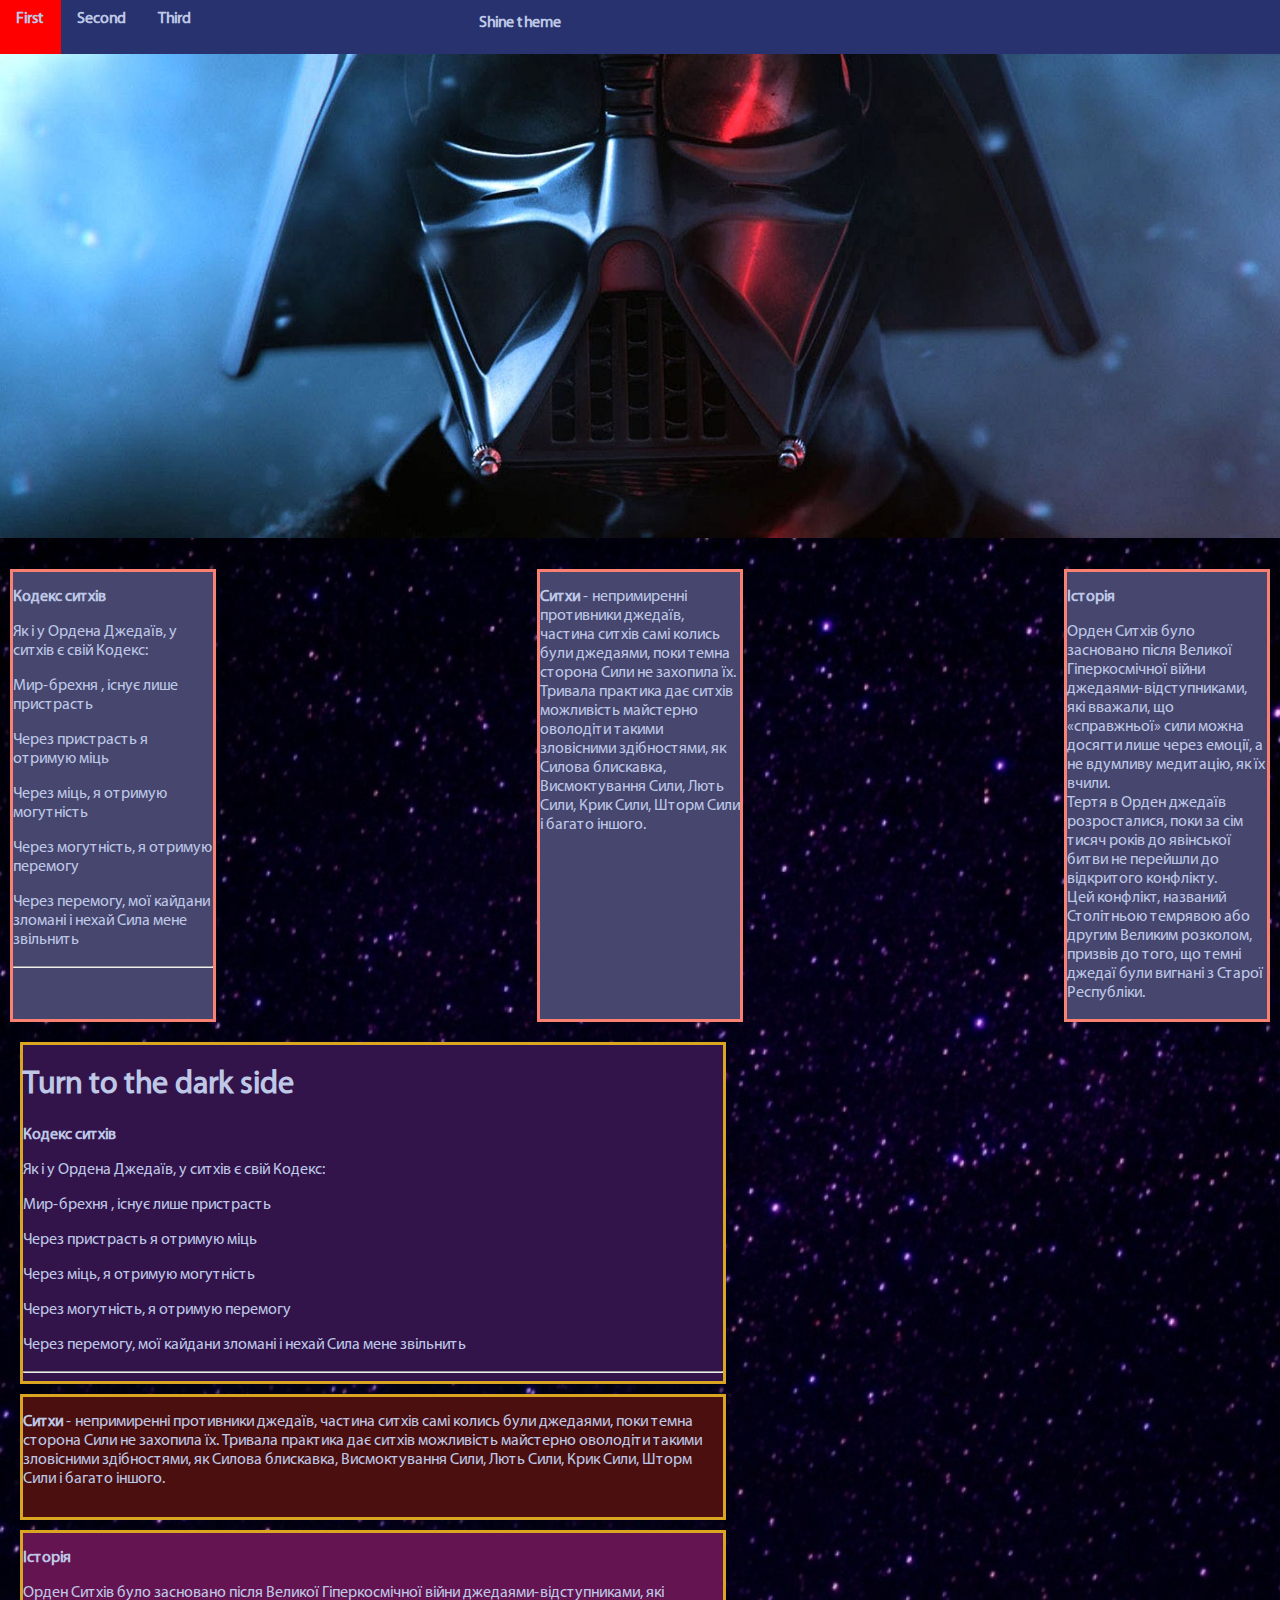
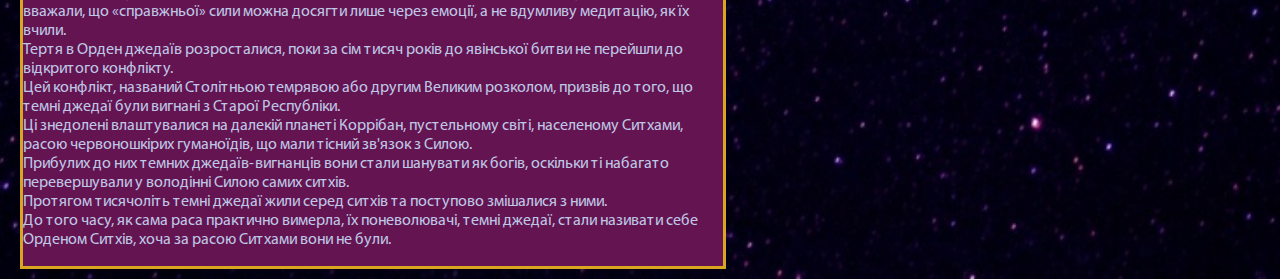
<file: Matveiev/index.html>
<!DOCTYPE html>
<html lang="en">
<head>
    <meta charset="UTF-8">
     <meta name="viewport" content="width=device-width">
    <title>Turn on the dark side</title>
    

    <link rel="stylesheet" href="style.css">
      <link rel="stylesheet" href="css/normalize.css">
    <link rel="stylesheet" href="css/Blog.css"> 
   	<link rel="stylesheet" type="text/css" href="css/fonts.css">
        
    <script src="https://ajax.googleapis.com/ajax/libs/jquery/3.3.1/jquery.min.js"></script>

</head>
<body>
	<div class="images"></div>
	
  
  <div class="navbar">
  <a href="index.html">First</a>
  <a href="second.html">Second</a>
  <div class="drop">
    <button class="dropbtn" onclick=location.href="third.html">Third 
  
    </button>
    <div class="drop-menu">
      <a href="third.html">Link 1</a>
      <a href="third.html">Link 2</a>
      <a href="third.html">Link 3</a>
    </div>
  </div>
  <div class="theme_button shine">Shine theme</div>
  <div class="theme_button black">Black theme</div>

</div>



<p><h1></h1></p>
<div class="flexbox-container">

    <div class="item item-1">


        <p>

        <p></p><strong>Кодекс ситхів</strong>
        <p>Як і у Ордена Джедаїв, у ситхів є свій Кодекс:</p>

        <p>Мир-брехня , існує лише пристрасть</p>

        <p>Через пристрасть я отримую міць</p>

        <p>Через міць, я отримую могутність</p>

        <p>Через могутність, я отримую перемогу</p>

        <p>Через перемогу, мої кайдани зломані і нехай Сила мене звільнить</p>
        <hr>




    </div>
    <div class="item item-2"> <p><strong>Ситхи</strong> - непримиренні противники джедаїв,
        частина ситхів самі колись були джедаями,
        поки темна сторона Сили не захопила їх.
        Тривала практика дає ситхів можливість майстерно оволодіти такими зловісними здібностями,
        як Силова блискавка,
        Висмоктування Сили,
        Лють Сили,
        Крик Сили,
        Шторм Сили і багато іншого.</p>
    </div>
    <div class="item item-3">
        <p><strong>Історія</strong></p>
        <p>Орден Ситхів було засновано після Великої Гіперкосмічної війни джедаями-відступниками,
            які вважали, що «справжньої» сили можна досягти лише через емоції, а не вдумливу медитацію, як їх вчили.
            <br>Тертя в Орден джедаїв розросталися, поки за сім тисяч років до явінської битви не перейшли до відкритого конфлікту.
            <br>Цей конфлікт, названий Столітньою темрявою або другим Великим розколом, призвів до того, що темні джедаї були вигнані з Старої Республіки.
           <!--  <br>Ці знедолені влаштувалися на далекій планеті Коррібан, пустельному світі, населеному Ситхами, расою червоношкірих гуманоїдів, що мали тісний зв'язок з Силою.
           <br>Прибулих до них темних джедаїв-вигнанців вони стали шанувати як богів, оскільки ті набагато перевершували у володінні Силою самих ситхів.
           <br>Протягом тисячоліть темні джедаї жили серед ситхів та поступово змішалися з ними.
           <br>До того часу, як сама раса практично вимерла, їх поневолювачі, темні джедаї,
           стали називати себе Орденом Ситхів, хоча за расою Ситхами вони не були. --></p>
    </div>

</div>

<!-- <div class ="grid-container">

    <div class="grid-item grid-item-1"><p>
        <h1><strong>Turn to the dark side</strong></h1>
        <p></p><strong>Кодекс ситхів</strong>
        <p>Як і у Ордена Джедаїв, у ситхів є свій Кодекс:</p>

        <p>Мир-брехня , існує лише пристрасть</p>

        <p>Через пристрасть я отримую міць</p>

        <p>Через міць, я отримую могутність</p>

        <p>Через могутність, я отримую перемогу</p>

        <p>Через перемогу, мої кайдани зломані і нехай Сила мене звільнить</p>
        <hr>
    </div>

    <div class="grid-item grid-item-2"><p><strong>Ситхи</strong> - непримиренні противники джедаїв,
        частина ситхів самі колись були джедаями,
        поки темна сторона Сили не захопила їх.
        Тривала практика дає ситхів можливість майстерно оволодіти такими зловісними здібностями,
        як Силова блискавка,
        Висмоктування Сили,
        Лють Сили,
        Крик Сили,
        Шторм Сили і багато іншого.</p>
    </div>
    
    <div class="grid-item grid-item-3"><p><strong>Історія</strong></p>
        <p>Орден Ситхів було засновано після Великої Гіперкосмічної війни джедаями-відступниками,
            які вважали, що «справжньої» сили можна досягти лише через емоції, а не вдумливу медитацію, як їх вчили.
            <br>Тертя в Орден джедаїв розросталися, поки за сім тисяч років до явінської битви не перейшли до відкритого конфлікту.
            <br>Цей конфлікт, названий Столітньою темрявою або другим Великим розколом, призвів до того, що темні джедаї були вигнані з Старої Республіки.
            <br>Ці знедолені влаштувалися на далекій планеті Коррібан, пустельному світі, населеному Ситхами, расою червоношкірих гуманоїдів, що мали тісний зв'язок з Силою.
            <br>Прибулих до них темних джедаїв-вигнанців вони стали шанувати як богів, оскільки ті набагато перевершували у володінні Силою самих ситхів.
            <br>Протягом тисячоліть темні джедаї жили серед ситхів та поступово змішалися з ними.
            <br>До того часу, як сама раса практично вимерла, їх поневолювачі, темні джедаї,
            стали називати себе Орденом Ситхів, хоча за расою Ситхами вони не були.</p></div>
</div>
 -->


<!-- <div class = "block_table">
    <table id ="table">
<tr>
    <th>Table header 1</th>
    <th>Table header 2</th>
    <th>Table header 3</th>
  </tr>
  <tr>
    <td>Stage 1</td>
    <td>Stage 2</td>
    <td>Stage 3</td>
  </tr>
  <tr>
    <td>Stage 4</td>
    <td>Stage 5</td>
    <td>Stage 6</td>
  </tr>
  <tr>
    <td>Stage 7</td>
    <td>Stage 8</td>
    <td>Stage 9</td>
  </tr>
 </table>
</div>

-->
<div class="parent">
    <div class="child-one child"><p>



        <h1><strong>Turn to the dark side</strong></h1>
        <p></p><strong>Кодекс ситхів</strong>
        <p>Як і у Ордена Джедаїв, у ситхів є свій Кодекс:</p>

        <p>Мир-брехня , існує лише пристрасть</p>

        <p>Через пристрасть я отримую міць</p>

        <p>Через міць, я отримую могутність</p>

        <p>Через могутність, я отримую перемогу</p>

        <p>Через перемогу, мої кайдани зломані і нехай Сила мене звільнить</p>
        <hr>
    </div>
    <div class="child-two child"><p><strong>Ситхи</strong> - непримиренні противники джедаїв,
        частина ситхів самі колись були джедаями,
        поки темна сторона Сили не захопила їх.
        Тривала практика дає ситхів можливість майстерно оволодіти такими зловісними здібностями,
        як Силова блискавка,
        Висмоктування Сили,
        Лють Сили,
        Крик Сили,
        Шторм Сили і багато іншого.</p></div>
    <div class="child-three child"><p><strong>Історія</strong></p>
        <p>Орден Ситхів було засновано після Великої Гіперкосмічної війни джедаями-відступниками,
            які вважали, що «справжньої» сили можна досягти лише через емоції, а не вдумливу медитацію, як їх вчили.
            <br>Тертя в Орден джедаїв розросталися, поки за сім тисяч років до явінської битви не перейшли до відкритого конфлікту.
            <br>Цей конфлікт, названий Столітньою темрявою або другим Великим розколом, призвів до того, що темні джедаї були вигнані з Старої Республіки.
            <br>Ці знедолені влаштувалися на далекій планеті Коррібан, пустельному світі, населеному Ситхами, расою червоношкірих гуманоїдів, що мали тісний зв'язок з Силою.
            <br>Прибулих до них темних джедаїв-вигнанців вони стали шанувати як богів, оскільки ті набагато перевершували у володінні Силою самих ситхів.
            <br>Протягом тисячоліть темні джедаї жили серед ситхів та поступово змішалися з ними.
            <br>До того часу, як сама раса практично вимерла, їх поневолювачі, темні джедаї,
            стали називати себе Орденом Ситхів, хоча за расою Ситхами вони не були.</p></div>
</div> 


  <!-- <div class="heading"><h1>Form</h1></div>   
        <div class="blog">
  <form name="form"  action="#"> 
    <fieldset>
    <label for="fname">First Name</label>
    <input type="text" id="fname" name="Name"  minlength="3" maxlength="20" placeholder="Your Name.." onKeyPress="return KeyPress(event, 2);">
    <label for="age">Age</label>
    <input  type="number" id="age" name="Age" min="0" max="100" placeholder="Your age.." onKeyPress="return KeyPress(event, 4);">
    <label for="Email">Email</label>
  <input type="email" name="e-mail" class="form-control email" id="email" placeholder="Your email.." onkeypress="return KeyPress(event, 5);" style="
    width: 100%; height: 40px;">   
    <button type='submit' id='validate'>Validate!</button> 
        <h2 id='result'></h2>
           <label for="Number">Number</label>  
      <input type="tel"  name="text1" id="number" placeholder="Your number.." onkeypress="return KeyPress(event, 6);" style="width: 100%; height: 40px;">  
          <button type="submit" name="submit" id='validate'  onclick="phonenumber(document.form.text1)" >Validate!</button><br>       
    <label for="message" id="message">Message</label>            
    <textarea  type="text" id="text" name="comment" maxlength="200" cols="40" rows="3" placeholder="Your message.." onkeydown="keyDown(event)" onkeyup="keyUp(event)"  ></textarea>     
    <input type="submit" value="Submit">
    <input type="reset" value="Erase">
    </fieldset>
   </form>
  </div> -->

       
		<script type="text/javascript" src="js/theme_change.js"></script>
</body>
</html>
</file>
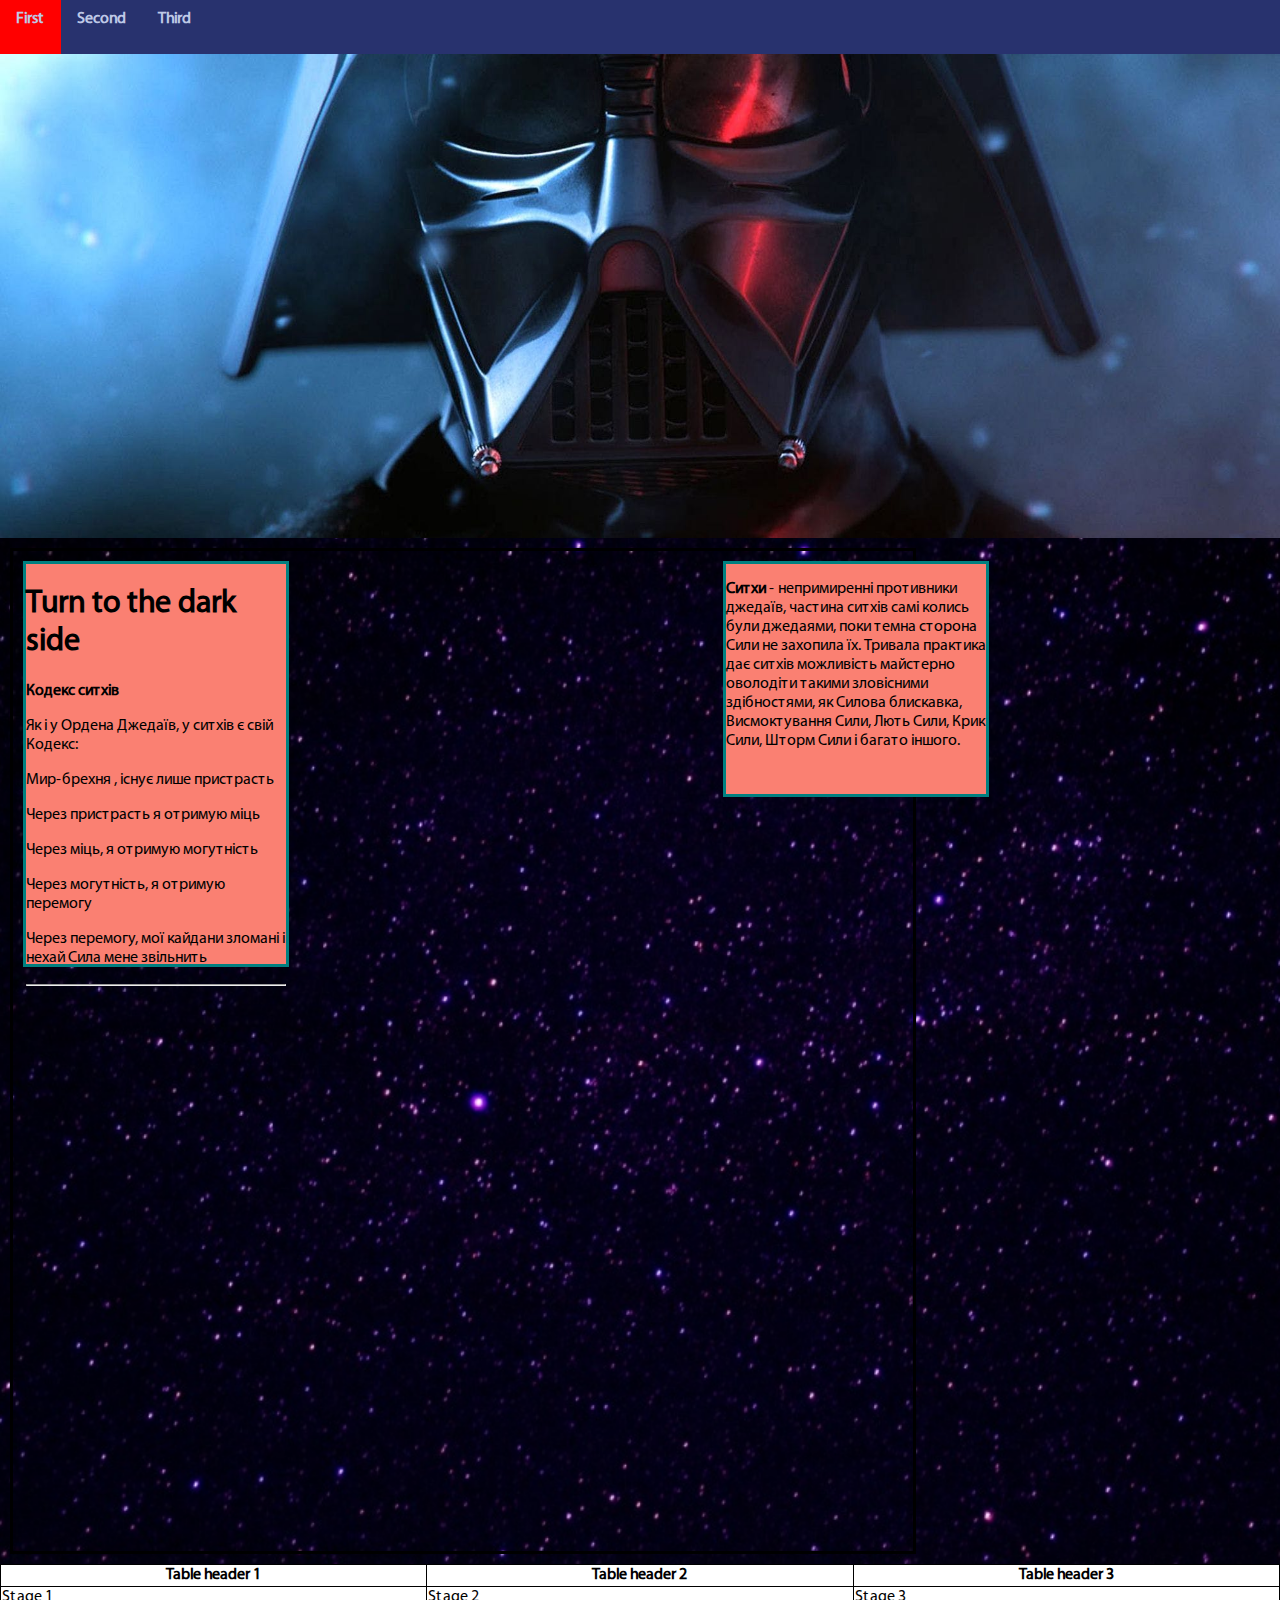
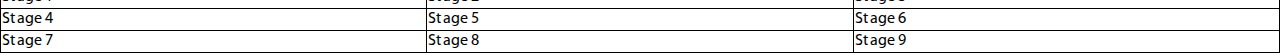
<file: Matveiev/second.html>
<!DOCTYPE html>
<html lang="en">
<head>
    <meta charset="UTF-8">
     <meta name="viewport" content="width=device-width">
    <title>Turn on the dark side</title>
    

    <link rel="stylesheet" href="style.css">
      <link rel="stylesheet" href="css/normalize.css">
    <link rel="stylesheet" href="css/Blog.css"> 
   	<link rel="stylesheet" type="text/css" href="css/fonts.css">
        
    <script src="https://ajax.googleapis.com/ajax/libs/jquery/3.3.1/jquery.min.js"></script>

</head>
<body>
	<div class="images"></div>
	
  
  <div class="navbar">
  <a href="index.html">First</a>
  <a href="second.html">Second</a>
  <div class="drop">
    <button class="dropbtn" onclick=location.href="third.html">Third 
  
    </button>
    <div class="drop-menu">
      <a href="third.html">Link 1</a>
      <a href="third.html">Link 2</a>
      <a href="third.html">Link 3</a>
    </div>
  </div> 
</div>
 <div class ="grid-container">

    <div class="grid-item grid-item-1"><p>
        <h1><strong>Turn to the dark side</strong></h1>
        <p></p><strong>Кодекс ситхів</strong>
        <p>Як і у Ордена Джедаїв, у ситхів є свій Кодекс:</p>

        <p>Мир-брехня , існує лише пристрасть</p>

        <p>Через пристрасть я отримую міць</p>

        <p>Через міць, я отримую могутність</p>

        <p>Через могутність, я отримую перемогу</p>

        <p>Через перемогу, мої кайдани зломані і нехай Сила мене звільнить</p>
        <hr>
    </div>

    <div class="grid-item grid-item-2"><p><strong>Ситхи</strong> - непримиренні противники джедаїв,
        частина ситхів самі колись були джедаями,
        поки темна сторона Сили не захопила їх.
        Тривала практика дає ситхів можливість майстерно оволодіти такими зловісними здібностями,
        як Силова блискавка,
        Висмоктування Сили,
        Лють Сили,
        Крик Сили,
        Шторм Сили і багато іншого.</p>
    </div>
    
    <div class="grid-item grid-item-3"><p><strong>Історія</strong></p>
        <p>Орден Ситхів було засновано після Великої Гіперкосмічної війни джедаями-відступниками,
            які вважали, що «справжньої» сили можна досягти лише через емоції, а не вдумливу медитацію, як їх вчили.
            <br>Тертя в Орден джедаїв розросталися, поки за сім тисяч років до явінської битви не перейшли до відкритого конфлікту.
            <br>Цей конфлікт, названий Столітньою темрявою або другим Великим розколом, призвів до того, що темні джедаї були вигнані з Старої Республіки.
            <br>Ці знедолені влаштувалися на далекій планеті Коррібан, пустельному світі, населеному Ситхами, расою червоношкірих гуманоїдів, що мали тісний зв'язок з Силою.
            <br>Прибулих до них темних джедаїв-вигнанців вони стали шанувати як богів, оскільки ті набагато перевершували у володінні Силою самих ситхів.
            <br>Протягом тисячоліть темні джедаї жили серед ситхів та поступово змішалися з ними.
            <br>До того часу, як сама раса практично вимерла, їх поневолювачі, темні джедаї,
            стали називати себе Орденом Ситхів, хоча за расою Ситхами вони не були.</p></div>
</div>
<div class = "block_table">
    <table id ="table">
<tr>
    <th>Table header 1</th>
    <th>Table header 2</th>
    <th>Table header 3</th>
  </tr>
  <tr>
    <td>Stage 1</td>
    <td>Stage 2</td>
    <td>Stage 3</td>
  </tr>
  <tr>
    <td>Stage 4</td>
    <td>Stage 5</td>
    <td>Stage 6</td>
  </tr>
  <tr>
    <td>Stage 7</td>
    <td>Stage 8</td>
    <td>Stage 9</td>
  </tr>
 </table>
</div>


</body>
</html>
</file>
<file: Matveiev/style.css>
.theme_button
{
  float: left;
  font-size: 16px;
  text-align: center;
  padding: 14px 16px;
  text-decoration: none;
  font-weight:bold;
  margin-left: 20%;
  cursor: pointer;
  color: rgb(190,200,230);
}

.shine:hover
{
  background-color: rgb(255,255,255);
  color: black;
}

.black:hover
{
  background-color: rgb(0,0,0);
}

.images{
    width:100%;
    padding-top: 42%;
    background: url('images/darthvader.jpg') no-repeat center;
    background-size: cover  ;
}
body{
    
    /*ϳ��������� ������ � ����� fonts*/
   	font-family: 'Myriad', sans-serif;
    
    margin: 0;    
    background: url("images/skystars.jpg")no-repeat center;
    background-size: cover  ;

}

.grid-container{
    display:grid;
    grid-template-columns: repeat(3,700px);
    grid-auto-rows: 340px;
    grid-auto-rows: 200px;
    width: 900px;
    margin: 10px;
    border: 3px solid black;
    min-height: 1000px;

}




.grid-item {
    width: 260px;
    margin: 10px;
    background-color: salmon;
    border: 3px solid teal;
    height: 500px;
}
.grid-item-1{
    width: 260px;
    margin: 10px;
    background-color: salmon;
    height: 400px;
}
.grid-item-2{
    width: 260px;
    margin: 10px;
    background-color: salmon;
    height: 230px;
}
.grid-item-3{
    width: 260px;
    margin: 10px;
    background-color: salmon;
    height: 660px;
}

.flexbox-container{

    display:flex;
    justify-content: space-between;

}
.item{
    width:200px;
    margin: 10px;
    border: 3px solid salmon;
    background: rgb(70,70,110);
    color: rgb(190,200,230);
}
/* .item-1{
    min-height: 100px;
}
.item-2{
    min-height:200px;
}
.item-3{
   min-height: 300px;
} */




.parent{
    width: 900px;
    margin: 10px;
    position:relative;



}
.child
{
  color: rgb(190,200,230);
}
.child-one{
    width: 700px;
    margin: 10px;
    background-color: rgb(50,20,75);
    border: 3px solid goldenrod;
    min-height: 120px;
}
.child-two{
    width: 700px;
    margin: 10px;
    background-color: rgb(75,15,15);
    border: 3px solid goldenrod;
    min-height: 120px;
    position:relative;
}
.child-three{
    width: 700px;
    margin: 10px;
    background-color: rgb(100,20,80);
    border: 3px solid goldenrod;
    min-height: 120px;
}
@media (max-width: 600px) {
    .grid-container{
        font-size: 1.25rem;

    }
    .flexbox-container{
        flex-direction: column;

    }
}
@media (max-width: 800px) {
    .parent{
        font-size: 1.25rem;
        width:490px;
    }
}

/*Table Style*/

#table{
    width: 100%;
}

#table th,td{
    border: 1px solid black;
}

.block_table{
    background-color:white;
}

/*Menu Nav Style*/
.navbar {
  display: flex;
  background-color: rgb(40,50,110);
  position: fixed;
  top: 0;
  width: 100vw; 
  height: 6vh; 
  min-height: 40px;
}

.navbar a {
  float: left;
  font-size: 16px;
  color: rgb(190,200,230);
  text-align: center;
  padding: 10px 16px;
  text-decoration: none;
  font-weight:bold;
}

.drop {
  float: left;
  overflow: hidden;
}

.drop .dropbtn {
  font-size: 16px;  
  border: none;
  outline: none;
  color: rgb(190,200,230);
  padding: 10px 16px;
  background-color: inherit;
  font-family: inherit;
  margin: 0;
  font-weight:bold;
}

.navbar a:hover, .drop:hover .dropbtn {
  background-color: red;
}

.drop-menu {
  display: none;
  position: absolute;
  background-color: #f9f9f9;
  min-width: 100px;
 
}

.drop-menu a {
  float: none;
  color: black;
  padding: 12px 16px;
  text-decoration: none;
  display: block;
  text-align: left;
}

.drop-menu a:hover {
  background-color: green;
}

.drop:hover .drop-menu {
  display: block;
}
</file>
<file: Matveiev/css/Blog.css>
.heading{ /*fix*/
    display: block;
    text-align: center;
    font-weight: bold;
    padding: 1%;
    margin-top:0;
    margin-right: 0;
    font-family: cursive;
    text-shadow: 3px 3px rgb(105, 228, 237);
}

.heading1{
    padding-bottom: 1%;
    text-indent: 6em;
    font-family: cursive;
    font-weight: bold;
    text-shadow: 3px 3px rgb(105, 228, 237);
   
   
}

.container{
    margin-left: 10px;
    margin-right: auto;
    font-size: 20px;
    border-left: 6px solid #07575B;
    font-family:Verdana, sans-serif;
}


.container p{
    line-height: 1.8;
    
}

.container:hover{
    background-color: #f2f2f2;
}


label{
    font-size: 24px
}

input[type=text], select {
    width: 100%;
    padding: 12px 20px;
    margin: 8px 0;
    display: inline-block;
    border: 1px solid #ccc;
    border-radius: 4px;

    box-sizing: border-box;
}

.form-control email{

}

input[type=number], select {
    width: 100%;
    padding: 12px 20px;
    margin: 8px 0;
    display: inline-block;
    border: 1px solid #ccc;
    border-radius: 4px;
    box-sizing: border-box;
}

input[type=submit] {
    width: 100%;
    background-color: #4CAF50;
    color: white;
    font-size: 18px;
    padding: 14px 20px;
    margin: 8px 0;
    border: none;
    border-radius: 4px;
    cursor: pointer;
}

input[type=reset] {
    width: 100%;
    background-color: rgb(255, 0, 0);
    color: white;
    font-size: 16px;
    padding: 14px 20px;
    margin: 8px 0;
    border: none;
    border-radius: 4px;
    cursor: pointer;
}

#validate{
    width: 100%;
    background-color: black;
    color: white;
    font-size: 18px;
    padding: 14px 20px;
    margin: 8px 0;
    border: none;
    border-radius: 4px;
    cursor: pointer;
}



#country{
    margin-bottom:10px;
}

#message{
    margin-bottom: 20px;

    margin-top: 13px;
}

select{
    width: 100%;
    padding: 16px 20px;
    border: none;
    border-radius: 4px;
    border: 1px solid #ccc;
}

textarea {
    width: 100%;
    height: 150px;
    padding: 12px 20px 0px 40px;
    box-sizing: border-box;
    border: 2px solid #ccc;
    border-radius: 4px;
    background-color: #f8f8f8;
    font-size: 16px;
    resize: none;
    background-image: url('@.jpg');
    background-size: 4%;
    background-position: 0px 8px; 
    background-repeat: no-repeat;
}

input[type=text]:focus {
    background-color: rgb(128, 217, 200);
    border: 3px solid #555;
}

input[type=number]:focus {
    background-color: rgb(128, 217, 200);
    border: 3px solid #555;
}

input[type=email]:focus {
    background-color: rgb(128, 217, 200);
    border: 3px solid #555;
}

textarea:focus {
    background-color: rgb(128, 217, 200);
    border: 3px solid #555;
}


input[type=submit]:hover {
    background-color: #45a049;
    cursor: pointer;
}

input[type=reset]:hover {
    background-color:rgb(225, 0, 0);
    cursor: pointer;
}



.blog {
    margin-top: 2%;
    border-radius: 5px;
    background-color: #f2f2f2;
    padding: 20px;
}


.blog  input{
    cursor: text;
}

.blog:hover{
    border:1px solid #555;
}
</file>
<file: Matveiev/css/fonts.css>
@font-face {
    font-family: "Myriad";
	src: url("../fonts/MyriadPro.ttf") format("truetype"); 
	font-style: normal; 
	font-weight: normal; 
}
</file>
